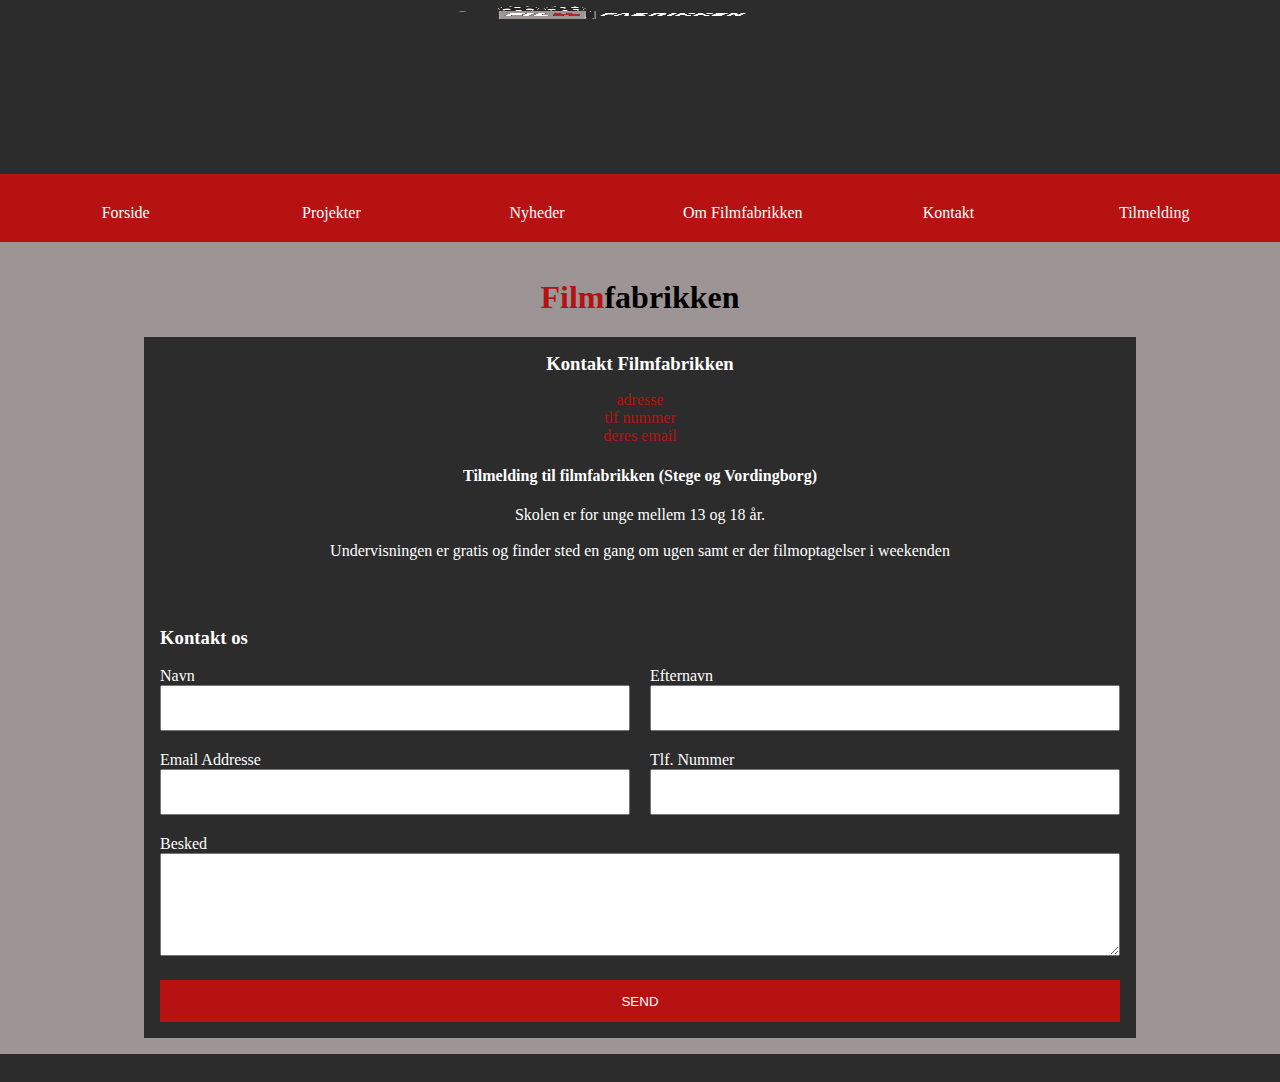
<file: filmfabrikken-fremlæggelse/Kontakt.html>
<!-- Kode ansvarlig: Mikkel-->

<!DOCTYPE html>
<html lang="en">
<head>
    <meta charset="UTF-8">
    <title>Forside</title>
    <link rel="stylesheet" href="css/filmfabrikken.css">
    <meta name="viewport" content="width=device-width, initial-scale=1.0">
    <link rel="stylesheet" href="https://use.fontawesome.com/releases/v5.8.2/css/all.css" integrity="sha384-oS3vJWv+0UjzBfQzYUhtDYW+Pj2yciDJxpsK1OYPAYjqT085Qq/1cq5FLXAZQ7Ay" crossorigin="anonymous">
    <link rel="shortcut icon" type="image/x-icon" href="billeder/favicon.ico" />

</head>
<body>
<main class="gridcontainer">

    <header class="header">
        <img alt="logo til filmfabrikken" class="logo" src="billeder/logo5.png">
        <a class="loginbtn2" href="forum.html"><button class="loginbtn"><i class="fas fa-sign-in-alt"></i></button></a>
    </header>

    <div class="menu2"><span onclick="openNav()"><button class="menubtn">Open Menu</button></span></div>

    <!-- slide menu !-->
    <nav id="slidemenu" class="overlay">

        <div class="overlay-content">
            <a class="btnC" href="index.html">Forside</a>
            <a class="btnC" href="Projekter.html">Projekter</a>
            <a class="btnC" href="nyheder.html">Nyheder</a>
            <a class="btnC" href="Om%20os.html">Om Filmfabrikken</a>
            <a class="btnC" href="Kontakt.html">Kontakt</a>
            <a class="btnC" href="Tilmelding.html">Tilmelding</a>
        </div>
        <a href="index.html" class="closebtn" onclick="closeNav()">&times;</a>
    </nav>

    <nav class="navbar">
        <a href="index.html">Forside</a>
        <a href="Projekter.html">Projekter</a>
        <a href="nyheder.html">Nyheder</a>
        <a href="Om%20os.html">Om Filmfabrikken</a>
        <a href="Kontakt.html">Kontakt</a>
        <a href="Tilmelding.html">Tilmelding</a>
    </nav>

    <div class="kontakt123">
        <h1 class="brand123"><span>Film</span>fabrikken</h1>
        <div class="wrapper123 animated bounceInLeft">
            <div class="kontaktinfo123">
                <h3>Kontakt Filmfabrikken</h3>
                <ul>
                    <li><i class="fa fa-road"></i> adresse</li>
                    <li><i class="fa fa-phone"></i> tlf nummer</li>
                    <li><i class="fa fa-envelope"></i> deres email</li>
                    <h4>Tilmelding til filmfabrikken (Stege og Vordingborg)</h4>
                    <h7>Skolen er for unge mellem 13 og 18 år.</h7>
                    <br><br/>

                    <h7>Undervisningen er gratis og finder sted en gang om ugen samt er der filmoptagelser i weekenden</h7>
                </ul>
            </div>
            <div class="contact123">
                <h3>Kontakt os</h3>
                <form>
                    <p>
                        <label>Navn</label>
                        <input type="text" name="Navn">
                    </p>
                    <p>
                        <label>Efternavn</label>
                        <input type="text" name="Efternavn">
                    </p>
                    <p>
                        <label>Email Addresse</label>
                        <input type="email" name="Email">
                    </p>
                    <p>
                        <label>Tlf. Nummer</label>
                        <input type="text" name="Tlf">
                    </p>
                    <p class="full">
                        <label>Besked</label>
                        <textarea name="Besked" rows="5"></textarea>
                    </p>
                    <p class="full">
                        <button class="submitbtn">Send</button>
                    </p>
                </form>
            </div>
        </div>
    </div>

    <footer class="footer">
        <a class="link" href="Kontakt.html"><button class="footericon"><i class="fas fa-address-book"></i></button></a>
        <a class="link" href="https://www.facebook.com/Filmfabrikken"><button class="footericon"><i class="fab fa-facebook"></i></button></a>
        <a class="link" href=""><button class="footericon"><i class="fab fa-instagram"></i></button></a>
        <a class="link" href="https://www.youtube.com/channel/UC37s78kXjsZ0wqwqlpVxzIQ"><button class="footericon"><i class="fab fa-youtube"></i></button></a>
    </footer>
</main>

<script src="javq/projekter.js"></script>
</body>
</html>
</file>
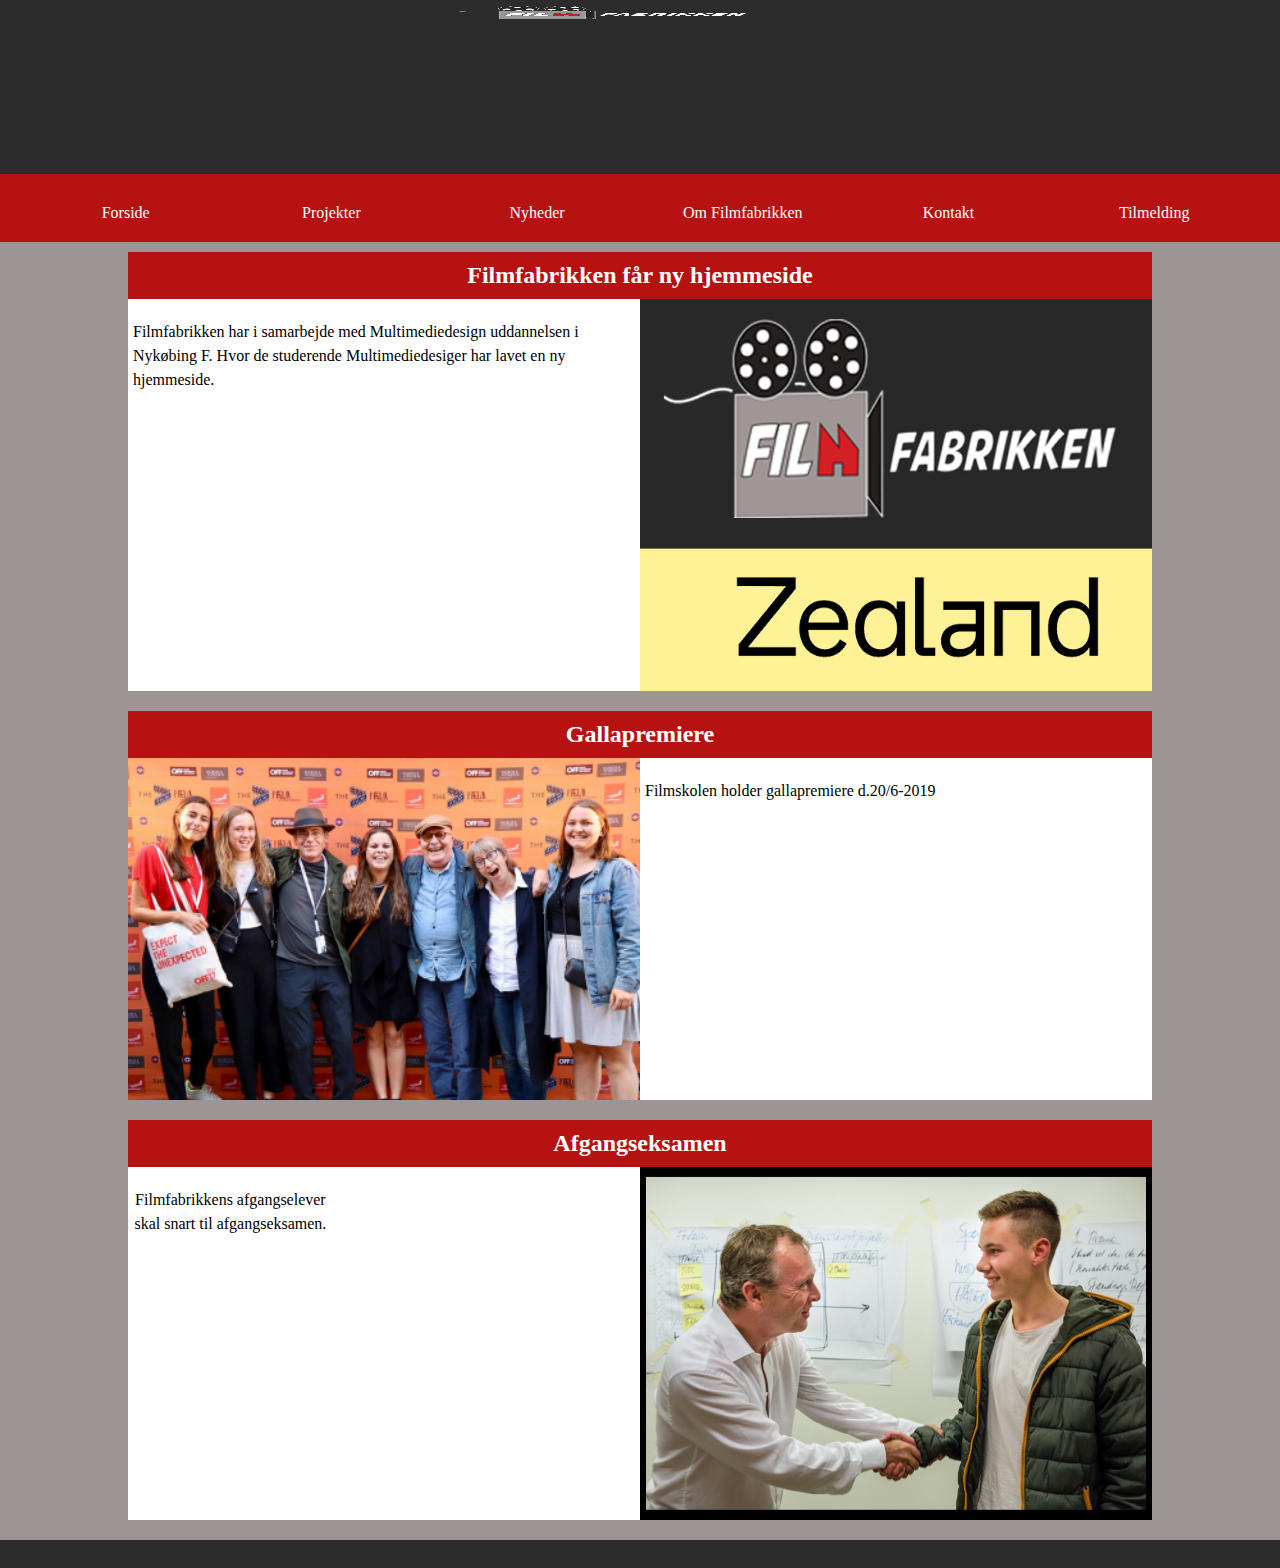
<file: filmfabrikken-fremlæggelse/nyheder.html>
<!-- Kode ansvarlig: Kasper-->

<!DOCTYPE html>
<html lang="en">
<head>
    <meta charset="UTF-8">
    <title>Filmfabrikken.dk/nyheder</title>
    <link rel="stylesheet" href="css/filmfabrikken.css">
    <meta name="viewport" content="width=device-width, initial-scale=1.0">
    <link rel="stylesheet" href="https://use.fontawesome.com/releases/v5.8.2/css/all.css" integrity="sha384-oS3vJWv+0UjzBfQzYUhtDYW+Pj2yciDJxpsK1OYPAYjqT085Qq/1cq5FLXAZQ7Ay" crossorigin="anonymous">
    <link rel="shortcut icon" type="image/x-icon" href="billeder/favicon.ico" />

</head>
<body>
<main class="gridcontainer">

    <header class="header">
        <img alt="logo til filmfabrikken" class="logo" src="billeder/logo5.png">
        <a class="loginbtn2" href="forum.html"><button class="loginbtn"><i class="fas fa-sign-in-alt"></i></button></a>
    </header>

    <div class="menu2"><span onclick="openNav()"><button class="menubtn">Open Menu</button></span></div>

    <!-- slide menu !-->
    <nav id="slidemenu" class="overlay">

        <div class="overlay-content">
            <a class="btnC" href="index.html">Forside</a>
            <a class="btnC" href="Projekter.html">Projekter</a>
            <a class="btnC" href="nyheder.html">Nyheder</a>
            <a class="btnC" href="Om%20os.html">Om Filmfabrikken</a>
            <a class="btnC" href="Kontakt.html">Kontakt</a>
            <a class="btnC" href="Tilmelding.html">Tilmelding</a>
        </div>
        <a href="index.html" class="closebtn" onclick="closeNav()">&times;</a>
    </nav>

    <nav class="navbar">
        <a href="index.html">Forside</a>
        <a href="Projekter.html">Projekter</a>
        <a href="nyheder.html">Nyheder</a>
        <a href="Om%20os.html">Om Filmfabrikken</a>
        <a href="Kontakt.html">Kontakt</a>
        <a href="Tilmelding.html">Tilmelding</a>
    </nav>

    <!-- Nyhed 1 !-->
    <article class="Nyhed1">
        <h2 class="articleoverskrift">Filmfabrikken får ny hjemmeside</h2>
        <div class="desktopflex">
        <p class="Atekst">
            Filmfabrikken har i samarbejde med Multimediedesign uddannelsen i Nykøbing F.
            Hvor de studerende Multimediedesiger har lavet en ny hjemmeside.
        </p>
            <img alt="Billede med relevans til artiklen" class="destoppic" src="billeder/zealand.filmfabrikken.png">
        </div>

    </article>

    <!-- Nyhed 2!-->
    <article class="Nyhed2">
        <h2 class="articleoverskrift">Gallapremiere</h2>
        <div class="desktopflex">
            <img alt="Billede med relevans til artiklen" class="destoppic" src="billeder/odense_17.jpg">
        <p class="Atekst">
            Filmskolen holder gallapremiere d.20/6-2019
        </p>
        </div>

    </article>

    <!-- Nyhed 3 !-->
    <article class="Nyhed3">
        <h2 class="articleoverskrift">Afgangseksamen</h2>
        <div class="desktopflex">
        <p class="Atekst">
            Filmfabrikkens afgangselever skal snart til afgangseksamen.
        </p>
            <img alt="Billede med relevans til artiklen" class="destoppic2" src="billeder/img_1812.jpg">
        </div>

    </article>

    <footer class="footer">
        <a class="link" href="Kontakt.html"><button class="footericon"><i class="fas fa-address-book"></i></button></a>
        <a class="link" href="https://www.facebook.com/Filmfabrikken"><button class="footericon"><i class="fab fa-facebook"></i></button></a>
        <a class="link" href=""><button class="footericon"><i class="fab fa-instagram"></i></button></a>
        <a class="link" href="https://www.youtube.com/channel/UC37s78kXjsZ0wqwqlpVxzIQ"><button class="footericon"><i class="fab fa-youtube"></i></button></a>
    </footer>
</main>

<script src="javq/projekter.js"></script>
</body>
</html>
</file>
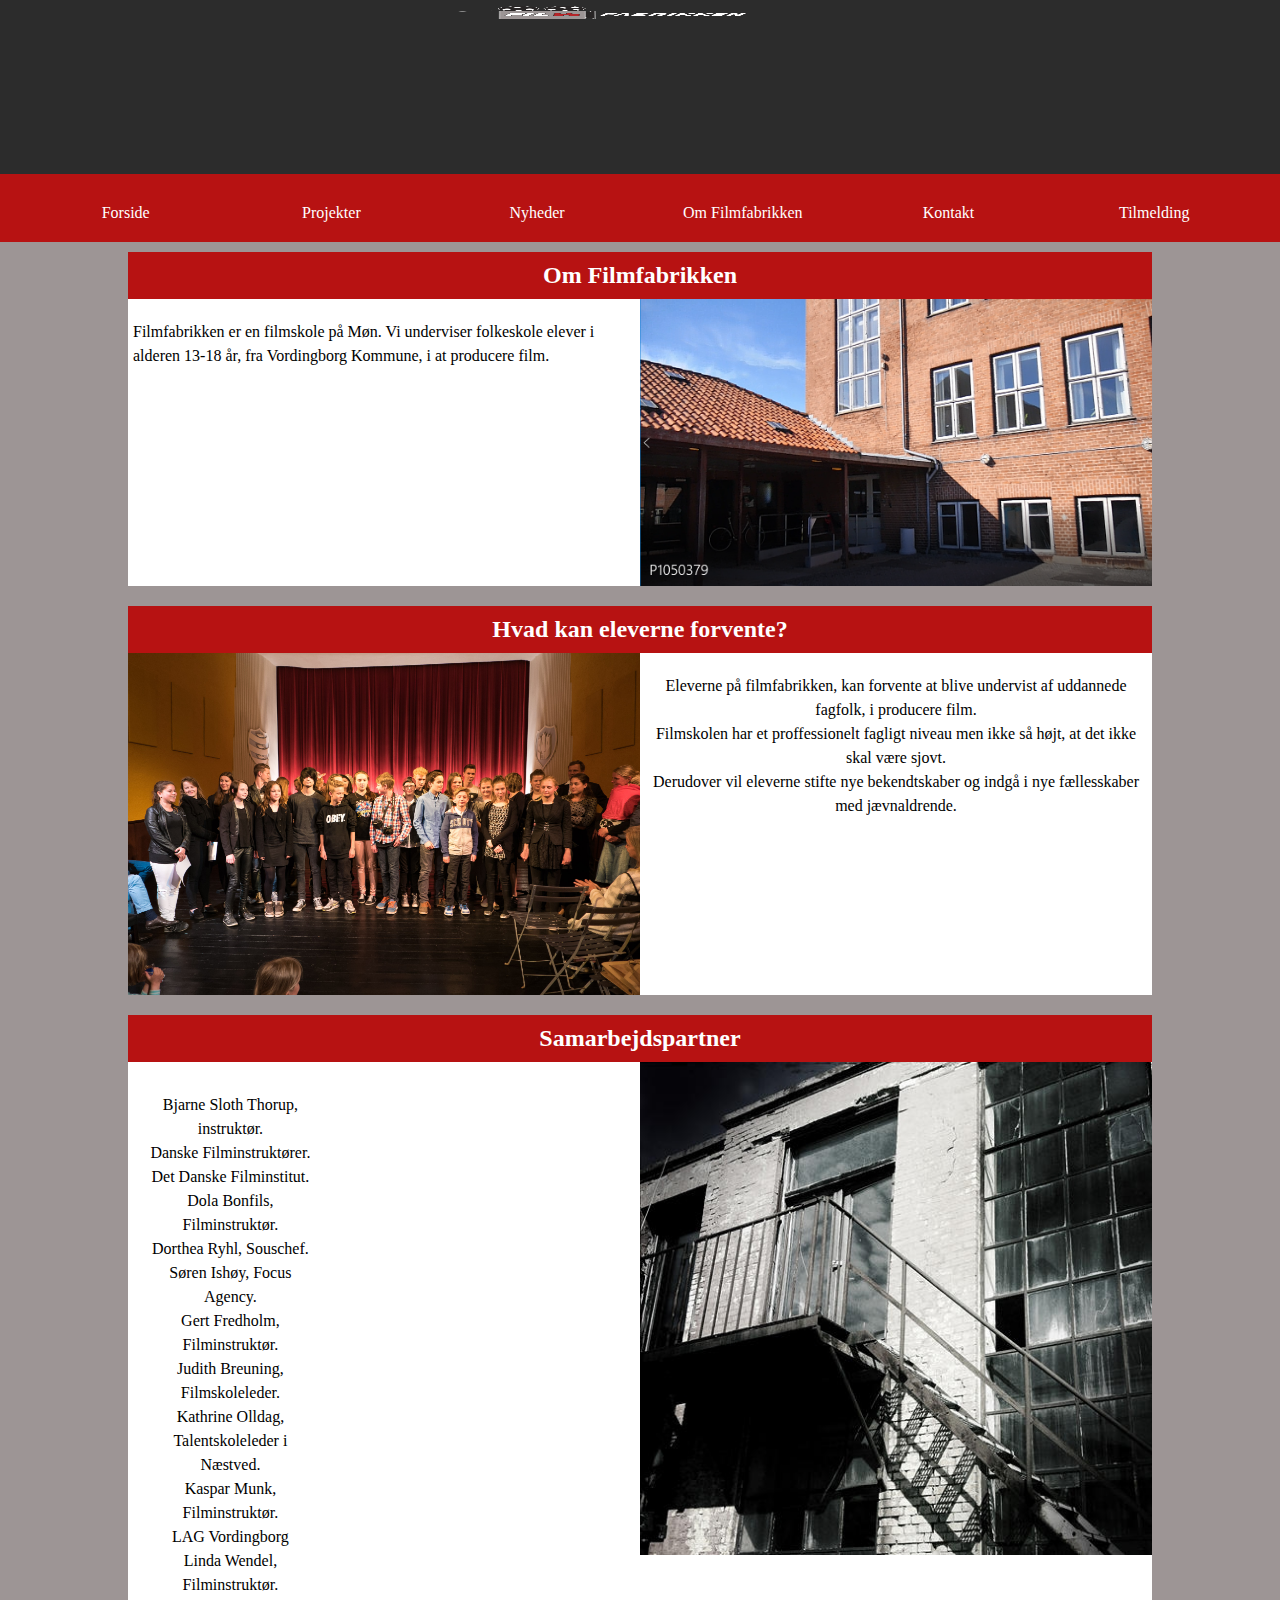
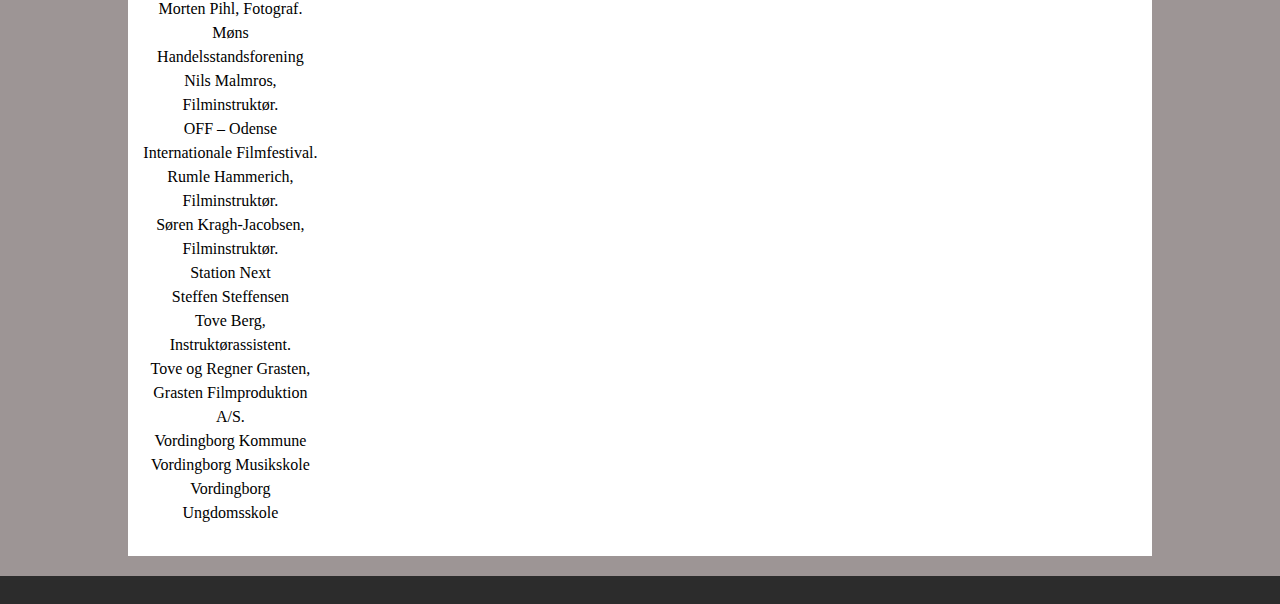
<file: filmfabrikken-fremlæggelse/Om os.html>
<!-- Kode ansvarlig: Kasper-->

<!DOCTYPE html>
<html lang="en">
<head>
    <meta charset="UTF-8">
    <title>Filmfabrikken.dk/om os</title>
    <link rel="stylesheet" href="css/filmfabrikken.css">
    <meta name="viewport" content="width=device-width, initial-scale=1.0">
    <link rel="stylesheet" href="https://use.fontawesome.com/releases/v5.8.2/css/all.css" integrity="sha384-oS3vJWv+0UjzBfQzYUhtDYW+Pj2yciDJxpsK1OYPAYjqT085Qq/1cq5FLXAZQ7Ay" crossorigin="anonymous">
    <link rel="shortcut icon" type="image/x-icon" href="billeder/favicon.ico" />

</head>
<body>
<!-- grid containter !-->
<main class="gridcontainer">

<!-- header !-->
    <header class="header">
        <img alt="logo til filmfabrikken" class="logo" src="billeder/logo5.png">
        <a class="loginbtn2" href="forum.html"><button class="loginbtn"><i class="fas fa-sign-in-alt"></i></button></a>
    </header>

    <!-- Slide menu !-->
    <div class="menu2"><span onclick="openNav()"><button class="menubtn">Open Menu</button></span></div>

    <!-- slide menu !-->
    <nav id="slidemenu" class="overlay">

        <div class="overlay-content">
            <a class="btnC" href="index.html">Forside</a>
            <a class="btnC" href="Projekter.html">Projekter</a>
            <a class="btnC" href="nyheder.html">Nyheder</a>
            <a class="btnC" href="Om%20os.html">Om Filmfabrikken</a>
            <a class="btnC" href="Kontakt.html">Kontakt</a>
            <a class="btnC" href="Tilmelding.html">Tilmelding</a>
        </div>
        <a href="index.html" class="closebtn" onclick="closeNav()">&times;</a>
    </nav>

    <nav class="navbar">
        <a href="index.html">Forside</a>
        <a href="Projekter.html">Projekter</a>
        <a href="nyheder.html">Nyheder</a>
        <a href="Om%20os.html">Om Filmfabrikken</a>
        <a href="Kontakt.html">Kontakt</a>
        <a href="Tilmelding.html">Tilmelding</a>
    </nav>

    <!-- artikel 1 !-->
    <article class="om-os-1">
        <h2 class="articleoverskrift">Om Filmfabrikken</h2>
        <div class="desktopflex">
        <p class="Atekst">
            Filmfabrikken er en filmskole på Møn.
            Vi underviser folkeskole elever i alderen 13-18 år, fra Vordingborg Kommune, i at producere film.
        </p>
            <img alt="Billede med relevans til artiklen" class="destoppic" src="billeder/sb9.png">
        </div>
    </article>

    <!-- artikel 2 !-->
    <article class="om-os-2">
        <h2 class="articleoverskrift">Hvad kan eleverne forvente?</h2>
        <div class="desktopflex">
            <img alt="Billede med relevans til artiklen" class="destoppic" src="billeder/P1090471.jpg">
        <p class="Atekst">
            Eleverne på filmfabrikken, kan forvente at blive undervist af uddannede fagfolk, i producere film.
            <br>
            Filmskolen har et proffessionelt fagligt niveau men ikke så højt, at det ikke skal være sjovt.
            <br>
            Derudover vil eleverne stifte nye bekendtskaber og indgå i nye fællesskaber med jævnaldrende.
            <br>
        </p>
        </div>
    </article>

    <!-- artikel 3 !-->
    <article class="om-os-3">
        <h2 class="articleoverskrift">Samarbejdspartner</h2>
        <div class="desktopflex">
        <ul class="liste">
            <li>Bjarne Sloth Thorup, instruktør.</li>
            <li>Danske Filminstruktører.</li>
            <li>Det Danske Filminstitut.</li>
            <li>Dola Bonfils, Filminstruktør.</li>
            <li>Dorthea Ryhl, Souschef.</li>
            <li>Søren Ishøy, Focus Agency.</li>
            <li>Gert Fredholm, Filminstruktør.</li>
            <li>Judith Breuning, Filmskoleleder.</li>
            <li>Kathrine Olldag, Talentskoleleder i Næstved.</li>
            <li>Kaspar Munk, Filminstruktør.</li>
            <li>LAG Vordingborg</li>
            <li>Linda Wendel, Filminstruktør.</li>
            <li>Morten Pihl, Fotograf.</li>
            <li>Møns Handelsstandsforening</li>
            <li>Nils Malmros, Filminstruktør.</li>
            <li>OFF – Odense Internationale Filmfestival.</li>
            <li>Rumle Hammerich, Filminstruktør.</li>
            <li>Søren Kragh-Jacobsen, Filminstruktør.</li>
            <li>Station Next</li>
            <li>Steffen Steffensen</li>
            <li>Tove Berg, Instruktørassistent.</li>
            <li>Tove og Regner Grasten, Grasten Filmproduktion A/S.</li>
            <li>Vordingborg Kommune</li>
            <li>Vordingborg Musikskole</li>
            <li>Vordingborg Ungdomsskole</li>
        </ul>
            <img alt="Billede med relevans til artiklen" class="destoppic2" src="billeder/filmfab_3_0.jpeg">
        </div>
    </article>

    <!-- Footer !-->
    <footer class="footer">
        <a class="link" href="Kontakt.html"><button class="footericon"><i class="fas fa-address-book"></i></button></a>
        <a class="link" href="https://www.facebook.com/Filmfabrikken"><button class="footericon"><i class="fab fa-facebook"></i></button></a>
        <a class="link" href=""><button class="footericon"><i class="fab fa-instagram"></i></button></a>
        <a class="link" href="https://www.youtube.com/channel/UC37s78kXjsZ0wqwqlpVxzIQ"><button class="footericon"><i class="fab fa-youtube"></i></button></a>
    </footer>
</main>

<script src="javq/projekter.js"></script>
</body>
</html>
</file>
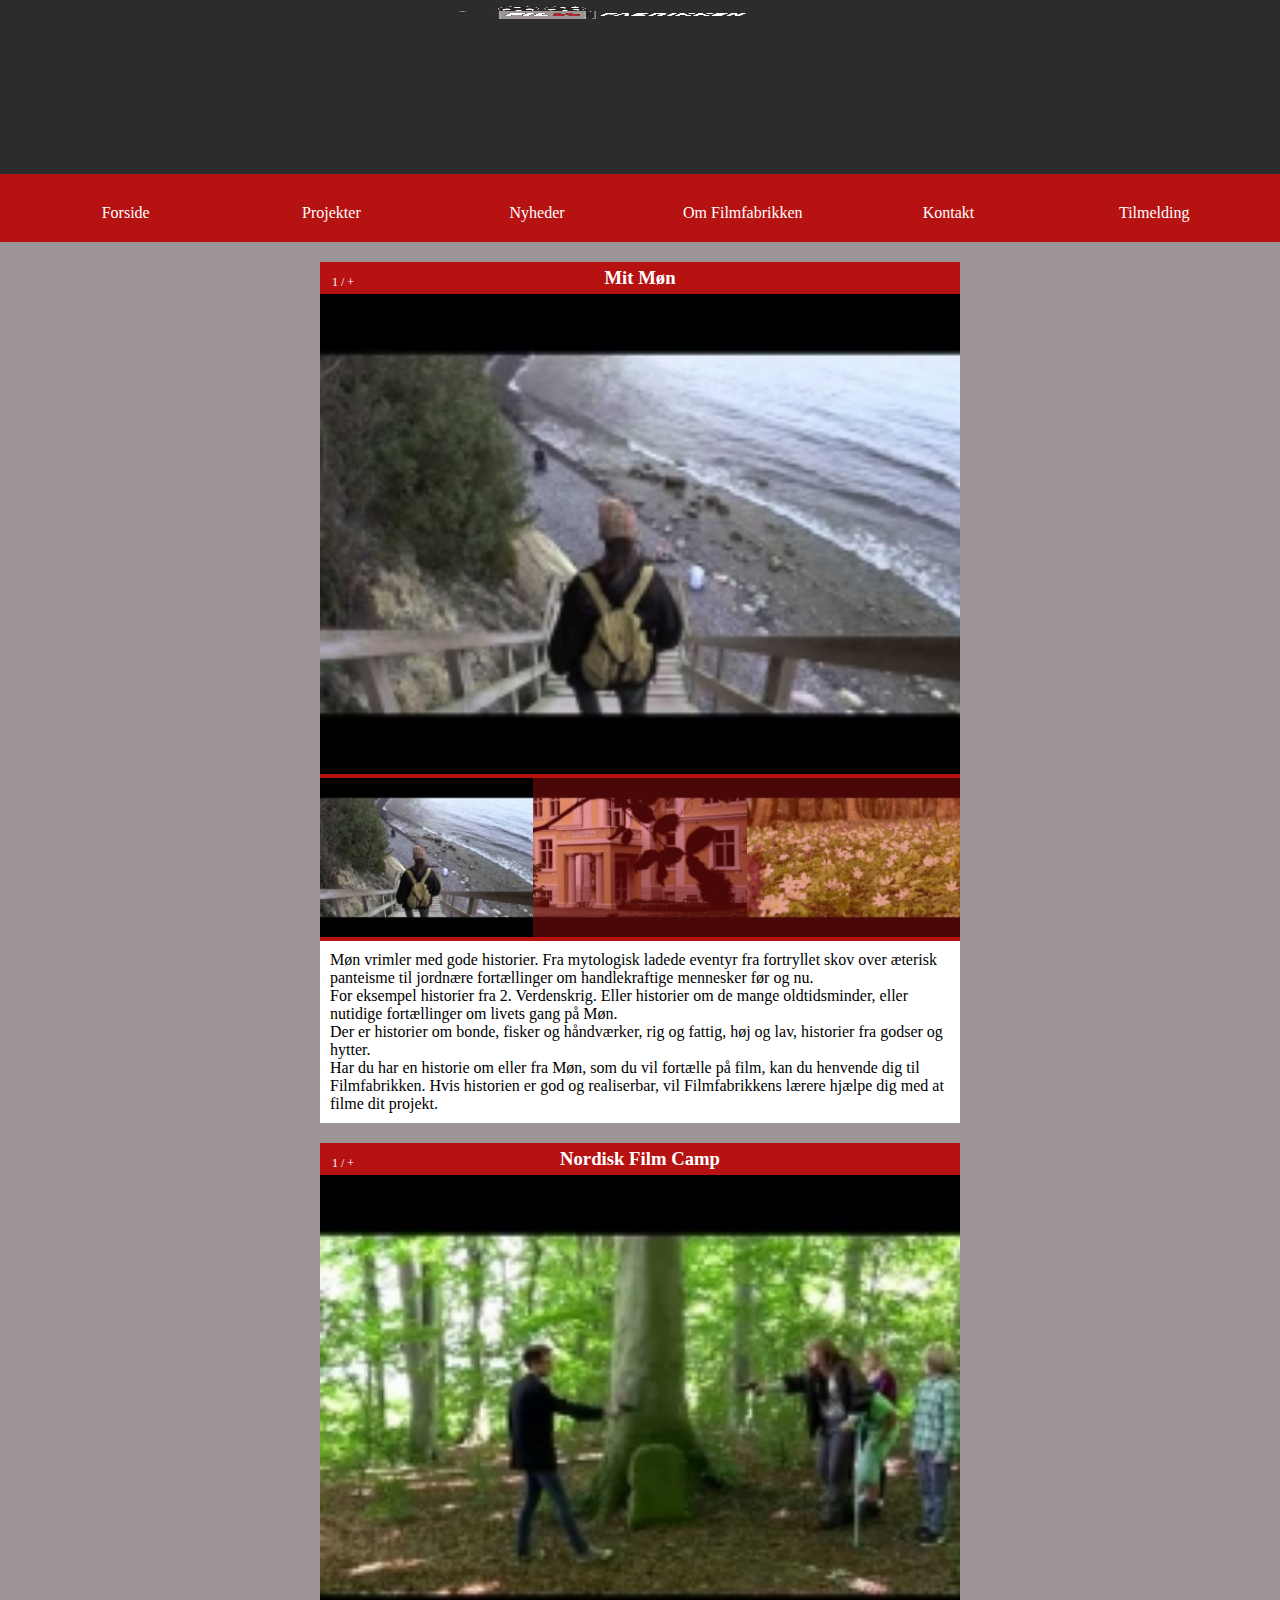
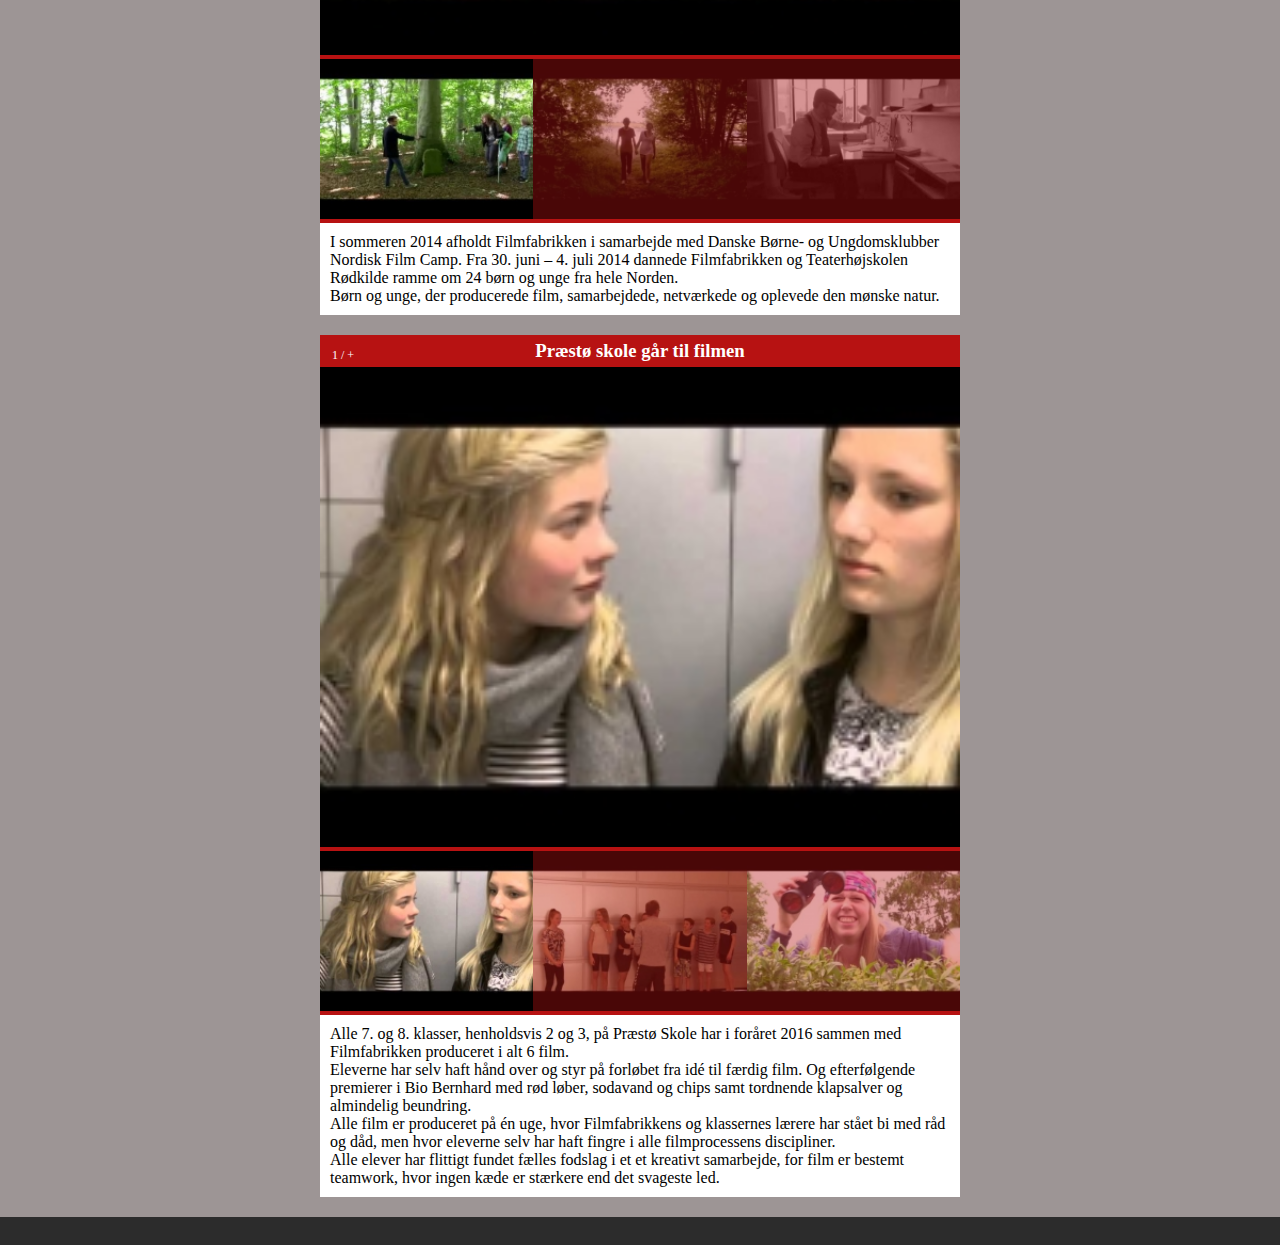
<file: filmfabrikken-fremlæggelse/Projekter.html>
<!-- Kode ansvarlig: Anders-->

<!DOCTYPE html>
<html lang="en">
<head>
    <meta charset="UTF-8">
    <title>Filmfabrikken/Projekter</title>
    <link rel="stylesheet" href="css/filmfabrikken.css">
    <meta name="viewport" content="width=device-width, initial-scale=1.0">
    <link rel="stylesheet" href="https://use.fontawesome.com/releases/v5.8.2/css/all.css" integrity="sha384-oS3vJWv+0UjzBfQzYUhtDYW+Pj2yciDJxpsK1OYPAYjqT085Qq/1cq5FLXAZQ7Ay" crossorigin="anonymous">
    <link rel="shortcut icon" type="image/x-icon" href="billeder/favicon.ico" />

</head>
<body>
<main class="gridcontainer">

    <header class="header">
        <img alt="logo til filmfabrikken" class="logo" src="billeder/logo5.png">

        <a class="loginbtn2" href="forum.html"><button class="loginbtn"><i class="fas fa-sign-in-alt"></i></button></a>
    </header>

    <div class="menu2"><span onclick="openNav()"><button class="menubtn">Open Menu</button></span></div>

    <!-- slide menu !-->
    <nav id="slidemenu" class="overlay">

        <div class="overlay-content">
            <a class="btnC" href="index.html">Forside</a>
            <a class="btnC" href="Projekter.html">Projekter</a>
            <a class="btnC" href="nyheder.html">Nyheder</a>
            <a class="btnC" href="Om%20os.html">Om Filmfabrikken</a>
            <a class="btnC" href="Kontakt.html">Kontakt</a>
            <a class="btnC" href="Tilmelding.html">Tilmelding</a>
        </div>
        <a href="index.html" class="closebtn" onclick="closeNav()">&times;</a>
    </nav>

    <nav class="navbar">
        <a href="index.html">Forside</a>
        <a href="Projekter.html">Projekter</a>
        <a href="nyheder.html">Nyheder</a>
        <a href="Om%20os.html">Om Filmfabrikken</a>
        <a href="Kontakt.html">Kontakt</a>
        <a href="Tilmelding.html">Tilmelding</a>
    </nav>

    <!-- video container 1 !-->
    <div class="projekt-container1">
        <h3 class="Poverskrift">Mit Møn</h3>

        <a class="prevP" onclick="plusSlides(-1)"><i class="fas fa-backward"></i></a>

        <div class="mySlidesPfade">
            <p class="numbertextP">1 / +</p>
            <img alt="dette er en placholder for en passende video" class="mySlidesV" src="billeder/mm1.jpg">
        </div>

        <div class="mySlidesPfade">
            <p class="numbertextP">2 / +</p>
            <img alt="dette er en placholder for en passende video" class="mySlidesV" src="billeder/mm2.jpg">
        </div>

        <div class="mySlidesPfade">
            <p class="numbertextP">3 / +</p>
            <img alt="dette er en placholder for en passende video" class="mySlidesV" src="billeder/mm3.jpg">
        </div>

        <a class="nextP" onclick="plusSlides(1)"><i class="fas fa-forward"></i></a>

        <div class="row">
            <div class="column">
                <img alt="dette er en placholder for en passende video" class="nextvideo" src="billeder/mm1.jpg" onclick="currentSlide(1)">
            </div>

            <div class="column">
                <img alt="dette er en placholder for en passende video" class="nextvideo" src="billeder/mm2.jpg" onclick="currentSlide(2)">
            </div>

            <div class="column">
                <img alt="dette er en placholder for en passende video" class="nextvideo" src="billeder/mm3.jpg" onclick="currentSlide(3)">
            </div>
        </div>

        <p class="projekt-text">
            Møn vrimler med gode historier. Fra mytologisk ladede eventyr fra fortryllet skov over æterisk panteisme til jordnære fortællinger om handlekraftige mennesker før og nu.
            <br>
            For eksempel historier fra 2. Verdenskrig. Eller historier om de mange oldtidsminder, eller nutidige fortællinger om livets gang på Møn.
            <br>
            Der er historier om bonde, fisker og håndværker, rig og fattig, høj og lav, historier fra godser og hytter.
            <br>
            Har du har en historie om eller fra Møn, som du vil fortælle på film, kan du henvende dig til Filmfabrikken. Hvis historien er god og realiserbar, vil Filmfabrikkens lærere hjælpe dig med at filme dit projekt.
        </p>
    </div>

    <!-- Video container 2 !-->
    <div class="projekt-container2">
        <h3 class="Poverskrift">Nordisk Film Camp</h3>

        <a class="prevP" onclick="plusSlides2(-1)"><i class="fas fa-backward"></i></a>

        <div class="mySlidesPfade2">
            <p class="numbertextP">1 / +</p>
            <img alt="dette er en placholder for en passende video" class="mySlidesV" src="billeder/nc1.jpg">
        </div>

        <div class="mySlidesPfade2">
            <p class="numbertextP">2 / +</p>
            <img alt="dette er en placholder for en passende video" class="mySlidesV" src="billeder/nc2.jpg">
        </div>

        <div class="mySlidesPfade2">
            <p class="numbertextP">3 / +</p>
            <img alt="dette er en placholder for en passende video" class="mySlidesV" src="billeder/nc3.jpg">
        </div>

        <a class="nextP" onclick="plusSlides2(1)"><i class="fas fa-forward"></i></a>

        <div class="row">
            <div class="column">
                <img alt="dette er en placholder for en passende video" class="nextvideo2" src="billeder/nc1.jpg" onclick="currentSlide2(1)">
            </div>

            <div class="column">
                <img alt="dette er en placholder for en passende video" class="nextvideo2" src="billeder/nc2.jpg" onclick="currentSlide2(2)">
            </div>

            <div class="column">
                <img alt="dette er en placholder for en passende video" class="nextvideo2" src="billeder/nc3.jpg" onclick="currentSlide2(3)">
            </div>
        </div>

        <p class="projekt-text">
            I sommeren 2014 afholdt Filmfabrikken i samarbejde med Danske Børne- og Ungdomsklubber Nordisk Film Camp. Fra 30. juni – 4. juli 2014 dannede Filmfabrikken og Teaterhøjskolen Rødkilde ramme om 24 børn og unge fra hele Norden.
            <br>
            Børn og unge, der producerede film, samarbejdede, netværkede og oplevede den mønske natur.
        </p>
    </div>
    <!-- video container 3 !-->
    <div class="projekt-container3">
        <h3 class="Poverskrift">Præstø skole går til filmen</h3>

        <a class="prevP" onclick="plusSlides3(-1)"><i class="fas fa-backward"></i></a>

        <div class="mySlidesPfade3">
            <p class="numbertextP">1 / +</p>
            <img alt="dette er en placholder for en passende video" class="mySlidesV" src="billeder/ps1.jpg">
        </div>

        <div class="mySlidesPfade3">
            <p class="numbertextP">2 / +</p>
            <img alt="dette er en placholder for en passende video" class="mySlidesV" src="billeder/ps2.jpg">
        </div>

        <div class="mySlidesPfade3">
            <p class="numbertextP">3 / +</p>
            <img alt="dette er en placholder for en passende video" class="mySlidesV" src="billeder/ps3.jpg">
        </div>

        <a class="nextP" onclick="plusSlides3(1)"><i class="fas fa-forward"></i></a>

        <div class="row">
            <div class="column">
                <img alt="dette er en placholder for en passende video" class="nextvideo3" src="billeder/ps1.jpg" onclick="currentSlide3(1)">
            </div>

            <div class="column">
                <img alt="dette er en placholder for en passende video" class="nextvideo3" src="billeder/ps2.jpg" onclick="currentSlide3(2)">
            </div>

            <div class="column">
                <img alt="dette er en placholder for en passende video" class="nextvideo3" src="billeder/ps3.jpg" onclick="currentSlide3(3)">
            </div>
        </div>

        <p class="projekt-text">
            Alle 7. og 8. klasser, henholdsvis 2 og 3, på Præstø Skole har i foråret 2016 sammen med Filmfabrikken produceret i alt 6 film.
            <br>
            Eleverne har selv haft hånd over og styr på forløbet fra idé til færdig film. Og efterfølgende premierer i Bio Bernhard med rød løber, sodavand og chips samt tordnende klapsalver og almindelig beundring.
            <br>
            Alle film er produceret på én uge, hvor Filmfabrikkens og klassernes lærere har stået bi med råd og dåd, men hvor eleverne selv har haft fingre i alle filmprocessens discipliner.
            <br>
            Alle elever har flittigt fundet fælles fodslag i et et kreativt samarbejde, for film er bestemt teamwork, hvor ingen kæde er stærkere end det svageste led.
        </p>
    </div>


    <footer class="footer">
        <a class="link" href="Kontakt.html"><button class="footericon"><i class="fas fa-address-book"></i></button></a>
        <a class="link" href="https://www.facebook.com/Filmfabrikken"><button class="footericon"><i class="fab fa-facebook"></i></button></a>
        <a class="link" href=""><button class="footericon"><i class="fab fa-instagram"></i></button></a>
        <a class="link" href="https://www.youtube.com/channel/UC37s78kXjsZ0wqwqlpVxzIQ"><button class="footericon"><i class="fab fa-youtube"></i></button></a>
    </footer>
</main>

<script src="javq/projekter.js"></script>
</body>
</html>
</file>
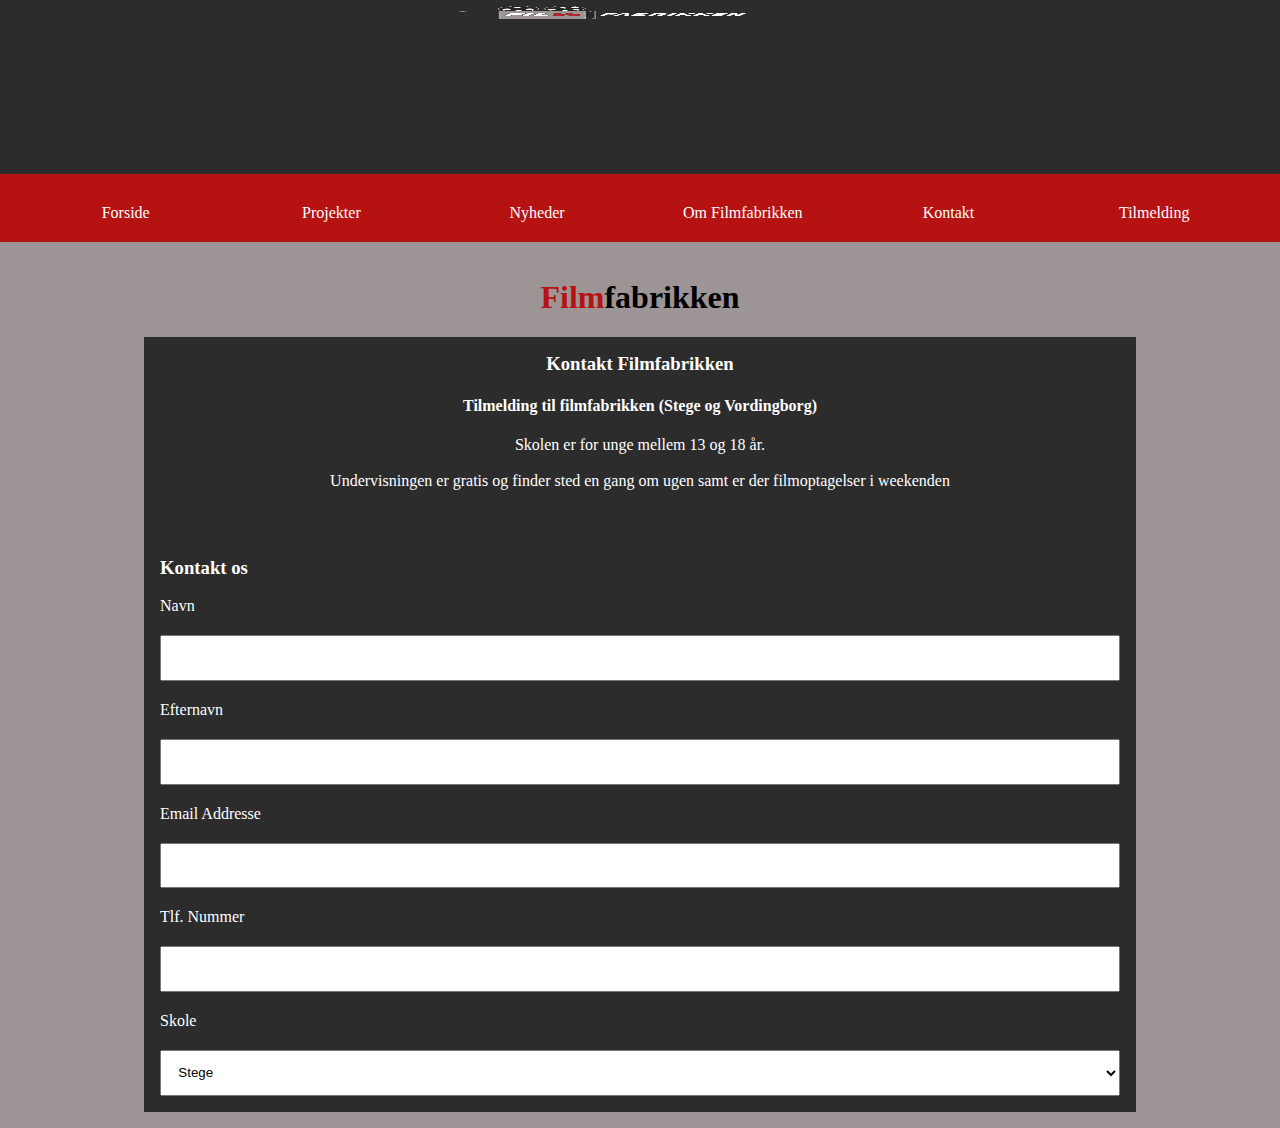
<file: filmfabrikken-fremlæggelse/Tilmelding.html>
<!-- Kode ansvarlig: Mikkel-->

<!DOCTYPE html>
<html lang="en">
<head>
    <meta charset="UTF-8">
    <title>Forside</title>
    <link rel="stylesheet" href="css/filmfabrikken.css">
    <meta name="viewport" content="width=device-width, initial-scale=1.0">
    <link rel="stylesheet" href="https://use.fontawesome.com/releases/v5.8.2/css/all.css" integrity="sha384-oS3vJWv+0UjzBfQzYUhtDYW+Pj2yciDJxpsK1OYPAYjqT085Qq/1cq5FLXAZQ7Ay" crossorigin="anonymous">
    <link rel="shortcut icon" type="image/x-icon" href="billeder/favicon.ico" />

</head>
<body>
<main class="gridcontainer">

    <header class="header">
        <img alt="logo til filmfabrikken" class="logo" src="billeder/logo5.png">
        <a class="loginbtn2" href="forum.html"><button class="loginbtn"><i class="fas fa-sign-in-alt"></i></button></a>
    </header>

    <div class="menu2"><span onclick="openNav()"><button class="menubtn">Open Menu</button></span></div>

    <!-- slide menu !-->
    <nav id="slidemenu" class="overlay">

        <div class="overlay-content">
            <a class="btnC" href="index.html">Forside</a>
            <a class="btnC" href="Projekter.html">Projekter</a>
            <a class="btnC" href="nyheder.html">Nyheder</a>
            <a class="btnC" href="Om%20os.html">Om Filmfabrikken</a>
            <a class="btnC" href="Kontakt.html">Kontakt</a>
            <a class="btnC" href="Tilmelding.html">Tilmelding</a>
        </div>
        <a href="index.html" class="closebtn" onclick="closeNav()">&times;</a>
    </nav>

    <nav class="navbar">
        <a href="index.html">Forside</a>
        <a href="Projekter.html">Projekter</a>
        <a href="nyheder.html">Nyheder</a>
        <a href="Om%20os.html">Om Filmfabrikken</a>
        <a href="Kontakt.html">Kontakt</a>
        <a href="Tilmelding.html">Tilmelding</a>
    </nav>

        <div class="kontakt">
            <h1 class="brand"><span>Film</span>fabrikken</h1>
            <div class="wrapper animated bounceInLeft">
                <div class="kontaktinfo">
                    <h3>Kontakt Filmfabrikken</h3>
                    <ul>
                        <h4>Tilmelding til filmfabrikken (Stege og Vordingborg)</h4>
                        <h7>Skolen er for unge mellem 13 og 18 år.</h7>
                        <br><br/>
                        <h7>Undervisningen er gratis og finder sted en gang om ugen samt er der filmoptagelser i weekenden</h7>
                    </ul>
                </div>
                <div class="contact">
                    <h3>Kontakt os</h3>
                    <form>
                        <p>
                            <label>Navn</label>
                            <input type="text" name="Navn">
                        </p>
                        <p>
                            <label>Efternavn</label>
                            <input type="text" name="Efternavn">
                        </p>
                        <p>
                            <label>Email Addresse</label>
                            <input type="email" name="Email">
                        </p>
                        <p>
                            <label>Tlf. Nummer</label>
                            <input type="text" name="Tlf">
                        </p>
                        <p>
                            <label>Skole</label>
                            <select id="Skole" name="Skole">
                                <option value="stege">Stege</option>
                                <option value="Vordingborg">Vordingborg</option>
                        </p>

                        <p class="full">
                            <label>Besked</label>
                            <textarea name="Besked" rows="5"></textarea>
                        </p>
                        <p class="full">
                            <button class="submitbtn">Tilmeld dig skolen</button>
                        </p>
                    </form>
                </div>
            </div>
        </div>

        <footer class="footer">
            <a class="link" href="Kontakt.html"><button class="footericon"><i class="fas fa-address-book"></i></button></a>
            <a class="link" href="https://www.facebook.com/Filmfabrikken"><button class="footericon"><i class="fab fa-facebook"></i></button></a>
            <a class="link" href=""><button class="footericon"><i class="fab fa-instagram"></i></button></a>
            <a class="link" href="https://www.youtube.com/channel/UC37s78kXjsZ0wqwqlpVxzIQ"><button class="footericon"><i class="fab fa-youtube"></i></button></a>
        </footer>
    </main>

<script src="javq/projekter.js"></script>
    </body>
    </html>
</file>
<file: filmfabrikken-fremlæggelse/css/filmfabrikken.css>
* {
    box-sizing: border-box;
}

body {
    background-color: #9D9595;
    margin: 0;
    font-family: Georgia sans-serif;
}

/* grid-container */
.gridcontainer {
    display: grid;
    grid-template-columns: 2fr 2fr 2fr 2fr;
    grid-template-rows: auto;
}

/* header */
.header {
    display: flex;
    background-color: #2c2c2c;
    color: white;
    grid-column: 1/5;
    grid-row: 1/2;
    justify-content: space-between;
}

/* logo */
.logo {
    width: 50%;
    height: 15%;
    padding: 5px;
    grid-column: 2/3;
    grid-row: 1/2;
    margin-left: 25%;
}

/* overskrift tekst i headeren */


/* login knap */
.loginbtn {
    grid-column: 4/5;
    grid-row: 1/2;
    color: #B71212;
    background-color: #2c2c2c;
    border: none;
    font-size: 50px;
    margin-top: 15%;
    margin-right: 20px;
}

/* login knap 2 */
.loginbtn2 {
    margin-top: 15px;
    margin-left: 10px;
}

.btnC {
    background-color: #B71212;
    width: 250px;
    height: 50px;
    text-align: center;
    padding: 5px;
    margin-top: 50px;
}

/* menu slide overlay */
.overlay {
    display: flex;
    height: 0;
    width: 100%;
    position: fixed;
    z-index: 1;
    background-color: rgb(44,44,44);
    background-color: rgba(44,44,44, 0.9);
    overflow-y: hidden;
    transition: 0.5s;
}

.overlay-content {
    width: 100%;
    text-decoration: none;
    margin-left: 65px;

}

.overlay a {
    text-decoration: none;
    font-size: 28px;
    color: #FFFFFF;
    display: block;
    transition: 0.3s;
}

.overlay .closebtn {
    font-size: 55px;
    color: #FFFFFF;
}

.menu2 {
    background-color: #B71212;
    grid-column: 1/5;
    grid-row: 2/3;
}

.menubtn {
    background-color: #B71212;
    border: none;
    color: #FFFFFF;
    width: 100%;

}

/* kode til vores slider på forsiden*/
.slidecontainer {
    position: relative;
    background-color: #B71212;
    grid-column: 1/5;
    grid-row: 3/4;
    text-align: left;
    margin: 20px 20px 10px 20px;
}

.Præsvideo {
    width: 100%;
}

.nextF {
    cursor: pointer;
    position: absolute;
    top: 50%;
    width: auto;
    margin-top: -92px;
    padding: 16px;
    color: #FFFFFF;
    font-size: 18px;
    transition: 0.6s ease;
    right: 0;
}

.prevF {
    cursor: pointer;
    position: absolute;
    top: 50%;
    width: auto;
    margin-top: -92px;
    padding: 16px;
    color: #FFFFFF;
    font-size: 18px;
    transition: 0.6s ease;
}

/* Footer til alle sider */
.footer {
    display: flex;
    justify-content: space-evenly;
    background-color: #2c2c2c;
    grid-column: 1/5;
    grid-row: 7/8;
}

.footericon {
    border: none;
    background-color: #2c2c2c;
    color: #B71212;
    font-size: 62px;
}

/* forsiden, Projekter, Nyheder, Om os, Kontakt, Tilmelding */

.articleoverskrift {
    color: #FFFFFF;
    padding: 10px;
    margin: 0;
    background-color: #B71212;
    text-align: center;
}

/* tekstboks 1 */
.article1, .Nyhed1, .om-os-1 {
    background-color: #FFFFFF;
    grid-column: 1/5;
    grid-row: 4/5;
    text-align: left;
    margin: 10px 20px 10px 20px;

}

/* tekstboks 2 */
.article2, .Nyhed2, .om-os-2 {
    background-color: #FFFFFF;
    grid-column: 1/5;
    grid-row: 5/6;
    text-align: center;
    margin: 10px 20px 10px 20px;
}

/* tekstboks 3 */
.article3, .Nyhed3, .om-os-3 {
    background-color: #FFFFFF;
    grid-column: 1/5;
    grid-row: 6/7;
    text-align: center;
    margin: 10px 20px 20px 20px;
}

.Atekst {
    padding: 5px;
    color: black;
    line-height: 1.5;
}

.liste {
    color: black;
    line-height: 1.5;
    padding: 15px;
}

/*billeder til desktop*/
.destoppic {
    display: none;
}

.destoppic2 {
    display: none;
}

/* projekter */
.projekt-container1 {
    grid-column: 1/5;
    grid-row: 3/4;
    margin-left: 20px;
    margin-right: 20px;
    margin-top: 20px;
    position: relative;
    background-color: #B71212;
}

.projekt-container2 {
    grid-column: 1/5;
    grid-row: 4/5;
    margin-left: 20px;
    margin-right: 20px;
    margin-top: 20px;
    position: relative;
    background-color: #B71212;
}

.projekt-container3 {
    grid-column: 1/5;
    grid-row: 5/6;
    margin: 20px;
    position: relative;
    background-color: #B71212;
}

.mySlidesPfade {
    display: none;
}

.mySlidesV {
    width: 100%;
}

.row:after {
    content: "";
    display: table;
    clear: both;
}

.column {
    float: left;
    width: 33.33%;
}

.nextvideo, .nextvideo2, .nextvideo3 {
    cursor: pointer;
    opacity: 0.6;
    width: 100%;
}

.active,
.nextvideo:hover {
    opacity: 1;
}

.projekt-text {
    background-color: #FFFFFF;
    color: #000000;
    padding: 10px;
    margin-top: 0;
    margin-bottom: 0;
}

.prevP, .nextP {
    cursor: pointer;
    position: absolute;
    top: 50%;
    width: auto;
    margin-top: -92px;
    padding: 16px;
    color: #FFFFFF;
    font-size: 18px;
    transition: 0.6s ease;
}

.nextP {
    right: 0;
}

.prevP:hover, .nextP:hover, .nextF:hover, .prevF:hover {
    background-color: #B71212;
}

.numbertextP {
    color: #FFFFFF;
    font-size: 12px;
    padding: 8px 12px;
    position: absolute;
    top: 0;
    margin-top: 5px;
}

.Poverskrift {
    text-align: center;
    color: #FFFFFF;
    margin-top: 5px;
    margin-bottom: 5px;
}

/* tilmelding */
.kontakt{
    grid-column: 1/5;
    grid-row: 3/4;
    align-content: center;
    padding: 1em;
}

p{
    color: white;
}

h7{
    color: white;
}

h4{
    color: white;
}

.brand{
    text-align: center;
}

.brand span{
    color: #B71212;
}

h3{
    color: white;
}

.wrapper > *{
    padding: 1em;
}

.kontaktinfo{

    background: #2c2c2c;
}

.kontaktinfo h3, .kontaktinfo ul{
    text-align: center;
    margin:0 0 1rem 0;
}

.contact{
    background: #2c2c2c;
}

/* formen */
.contact form{
    display: grid;
    grid-gap:20px;

}

.contact form label{
    display:block;
}

.contact form p{
    margin:0;
}

.contact form .full{
    grid-column: 1 / 3;
}

.contact form button, .contact form input,  .contact form select, .contact form textarea{
    width:100%;
    padding:1em;
    margin-top: 20px;
}

.contact form button{
    background: #B71212;
    border:0;
    text-transform: uppercase;
}

.contact form button:hover,.contact form button:focus{
    background: #B71212;
    color: white;
    outline:0;
    transition: background-color 2s ease-out;
}

/* kontaktside */
.kontakt123{
    grid-column: 1/5;
    grid-row: 3/4;
    align-content: center;
    padding: 1em;
}

p{
    color: white;
}

ul{
    list-style: none;
    padding:0;
    color: #B71212;
}

.brand123{
    text-align: center;
}

.brand123 span{
    color: #B71212;
}

h3{
    color: white;
}

.wrapper123 > *{
    padding: 1em;
}

.kontaktinfo123{

    background: #2c2c2c;
}

.kontaktinfo123 h3, .kontaktinfo123 ul{
    text-align: center;
    margin:0 0 1rem 0;
}

.contact123{
    background: #2c2c2c;
}

/* formen */
.contact123 form{
    display: grid;
    grid-gap:20px;

}

.contact123 form label{
    display:block;
}

.contact123 form p{
    margin:0;
}

.contact123 form .full{
    grid-column: 1 / 3;
}

.contact123 form button, .contact123 form input, .contact123 form textarea{
    width:100%;
    padding:1em;
}

.contact123 form button{
    background: #B71212;
    border:0;
    text-transform: uppercase;
}

.contact123 form button:hover,.contact123 form button:focus{
    background: #B71212;
    color: white;
    outline:0;
    transition: background-color 2s ease-out;
}

.submitbtn {
    color: #FFFFFF;
}

/* navbar til alle sider til desktop */
.navbar {
    display: none;
    background-color: #B71212 ;
    text-align: center;
    grid-column: 1/5;
    grid-row: 2/3;
    padding-top: 10px;
    padding-bottom: 10px;
}

/* tekst-farve på links i navbar */
a {
    color: white;
}

/* media query */
@media only screen and (min-width: 1024px) {

    body {
        background-color: #9d9595;
        margin: 0;
    }

    .menu2 {
        display: none;
    }

    .navbar {
        display: flex;
        background-color: #B71212;
        justify-content: space-evenly;
    }

    .navbar a{
        background-color: #B71212;
        width: 160px;
        padding: 20px;
        margin-bottom: -10px;
        text-decoration: none;
    }

    .slidecontainer {
        margin-left: 25%;
        width: 50%;
    }

    .footer{
        display: flex;
        justify-content: space-evenly;
        padding: 5px;
    }

    .logo {
        width: 25%;
        margin-left: 35%;
    }

    .loginbtn{
        font-size: 72px;
        margin: 0;
    }

    .article1, .Nyhed1, .om-os-1 {
        margin-right: 10%;
        margin-left: 10%;
    }

    .article2, .Nyhed2, .om-os-2 {
        margin-right: 10%;
        margin-left: 10%;
    }

    .article3, .Nyhed3, .om-os-3 {
        margin-right: 10%;
        margin-left: 10%;
    }

    .desktopflex {
        display: flex;
    }

    .destoppic{
        display: flex;
        width: 50%;
        height: 100%;
    }

    .destoppic2{
        display: flex;
        width: 50%;
        height: 100%;
        margin-left: 30%;
    }

    .projekt-container1, .projekt-container2, .projekt-container3 {
        width: 50%;
        margin-left: 25%;
    }

    .kontakt, .kontakt123 {
        margin-right: 10%;
        margin-left: 10%;
    }
}
</file>
